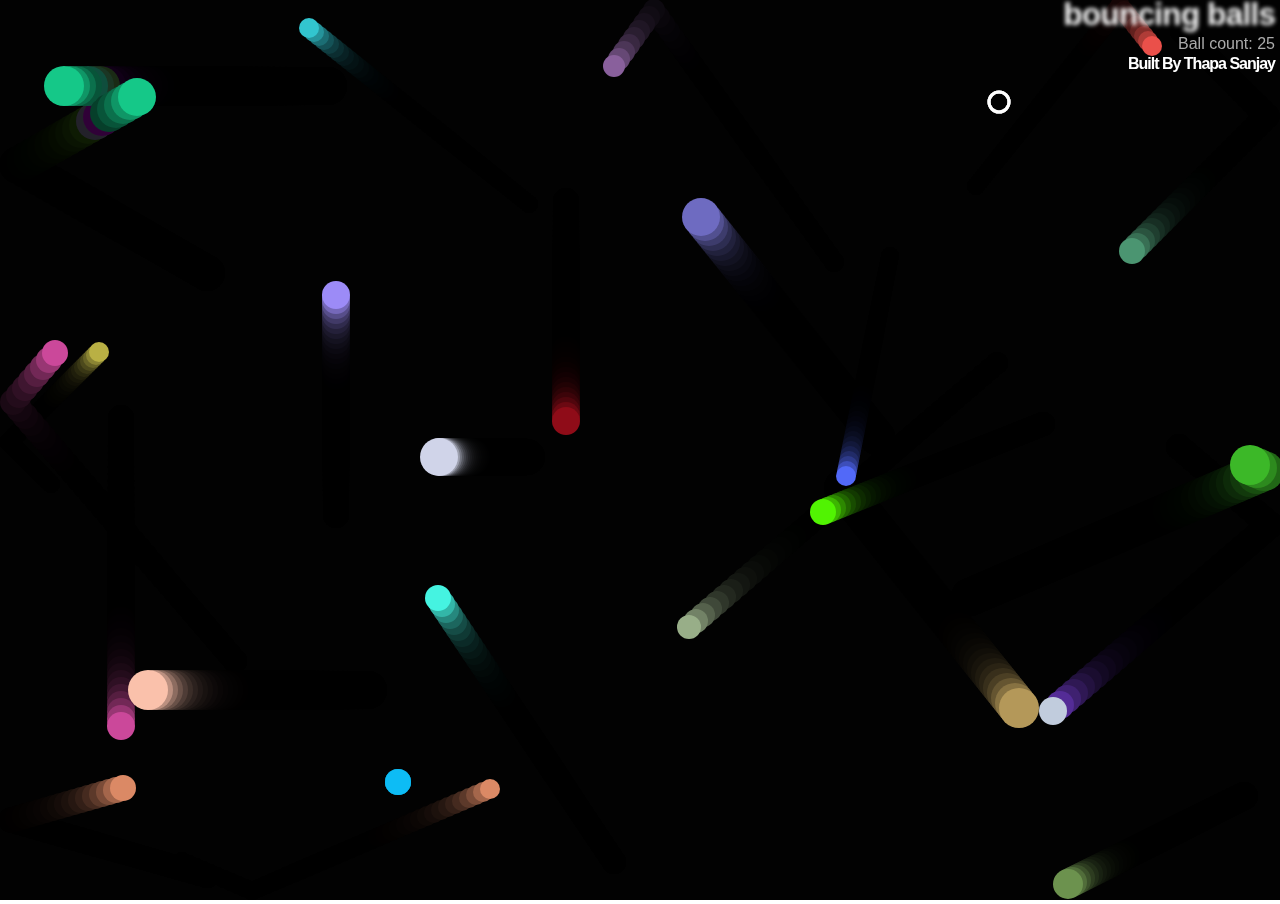
<file: index.html>
<!DOCTYPE html>
<html lang="en-us">
  <head>
    <meta charset="utf-8">
    <meta name="viewport" content="width=device-width">
    <title>Bouncing balls</title>
    <link rel="stylesheet" href="style.css">
  </head>

  <body>
    <h1>bouncing balls</h1>
    <h2>Built By Thapa Sanjay</h2>
    <p>Ball count</p>
    <canvas></canvas>

    <script src="main.js"></script>
  </body>
</html>
</file>
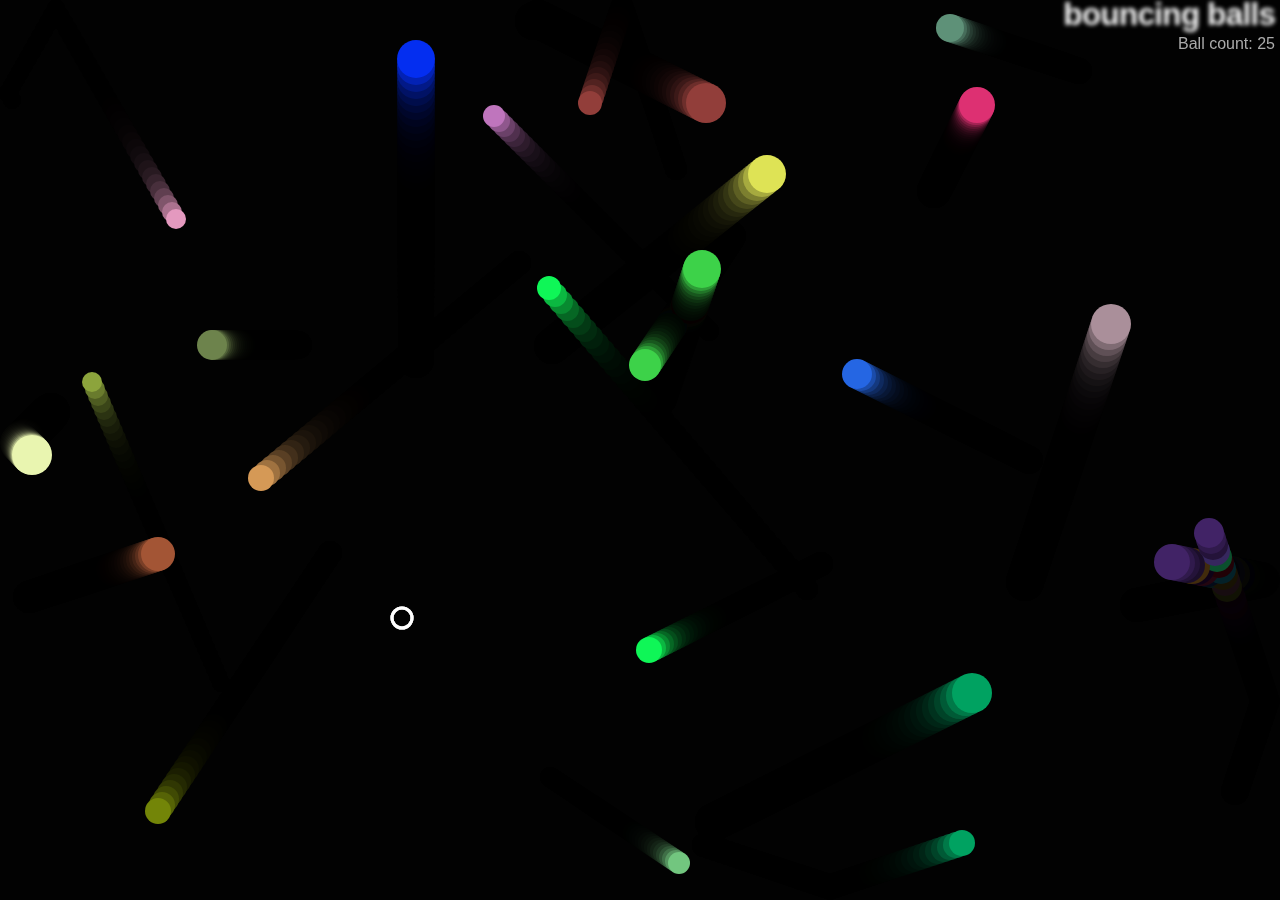
<file: tutorial.html>
<!DOCTYPE html>
<html lang="en-us">
  <head>
    <meta charset="utf-8">
    <meta name="viewport" content="width=device-width">
    <title>Bouncing balls</title>
    <link rel="stylesheet" href="style.css">
  </head>

  <body>
    <h1>bouncing balls</h1>
    <p>Ball count</p>
    <canvas></canvas>

    <script src="main.js"></script>
  </body>
</html>
</file>
<file: style.css>
html, body {
  margin: 0;
}

html {
  font-family: 'Helvetica Neue', Helvetica, Arial, sans-serif;
  height: 100%;
}

body {
  overflow: hidden;
  height: inherit;
}

h1 {
  font-size: 2rem;
  letter-spacing: -1px;
  position: absolute;
  margin: 0;
  top: -4px;
  right: 5px;

  color: transparent;
  text-shadow: 0 0 4px white;
}

h2 {
  font-size: 1rem;
  letter-spacing: -1px;
  position: absolute;
  margin: 0;
  top: 55px; 
  right: 5px;
  color: white; 
  text-shadow: none;
}

p {
  position: absolute;
  margin: 0;
  top: 35px;
  right: 5px;
  color: #aaa;
}
</file>
